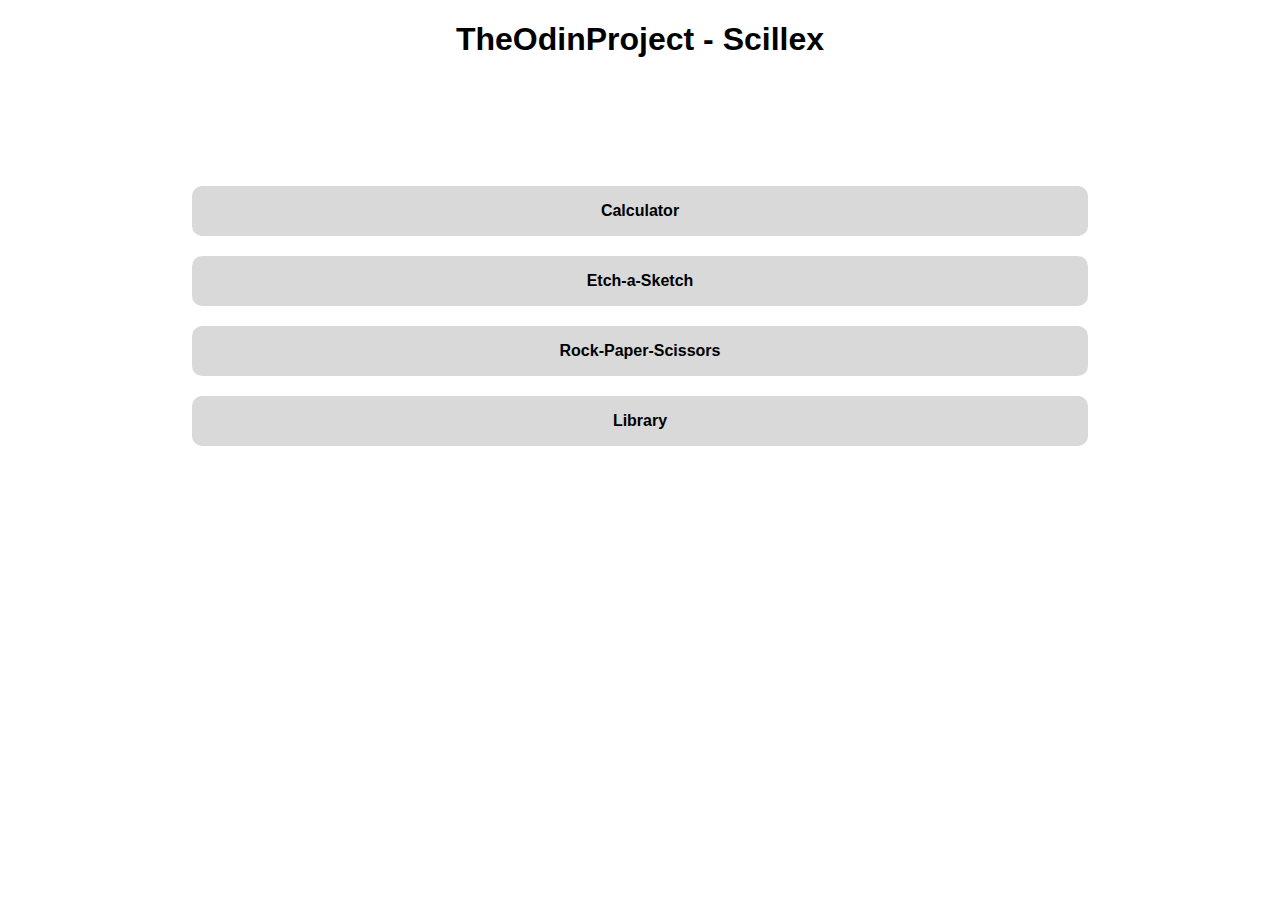
<file: index.html>
<!DOCTYPE html>
<html lang="en">
<head>
    <meta charset="UTF-8">
    <meta name="viewport" content="width=device-width, initial-scale=1.0">
    <title>Document</title>
    <link rel="stylesheet" href="style.css">
</head>
<body>
    <h1>TheOdinProject - Scillex</h1>
    <section id="projects-list">  
    </section>
    <script src="script.js"></script>
</body>
</html>
</file>
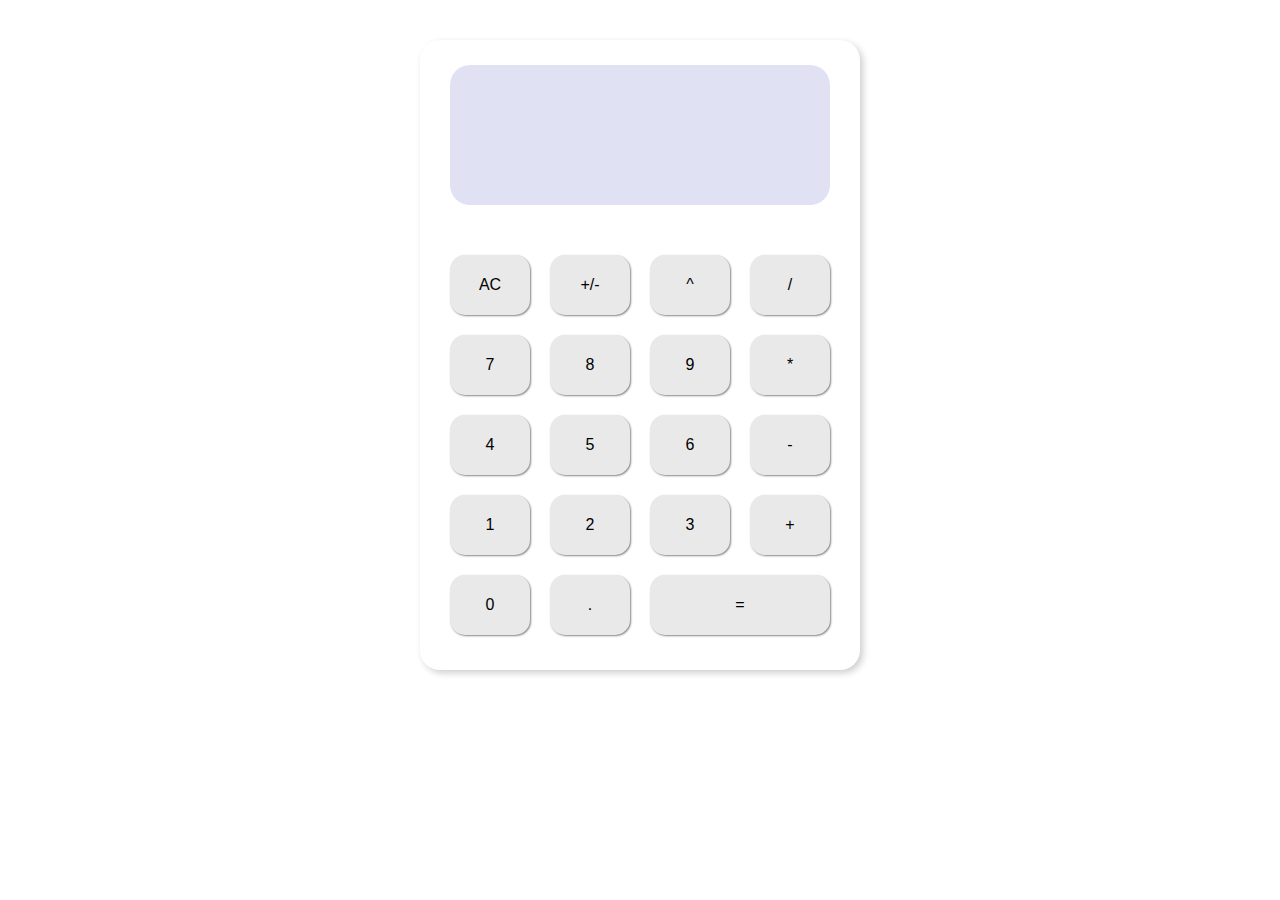
<file: Calculator/index.html>
<!DOCTYPE html>
<html lang="en">
<head>
    <meta charset="UTF-8">
    <meta name="viewport" content="width=device-width, initial-scale=1.0">
    <title>Document</title>
    <link rel="stylesheet" href="style.css">
</head>
<body>
    <div class="big">
    <div class="display"></div>
    <div class="div-digit">
        <button id="clear" class="digit">AC</button>
        <button id="plus-minus" class="digit">+/-</button>
        <button class="digit operator">^</button>
        <button class="digit operator">/</button>
        <button class="digit num">7</button>
        <button class="digit num">8</button>
        <button class="digit num">9</button>
        <button class="digit operator">*</button>
        <button class="digit num">4</button>
        <button class="digit num">5</button>
        <button class="digit num">6</button>
        <button class="digit operator">-</button>
        <button class="digit num">1</button>
        <button class="digit num">2</button>
        <button class="digit num">3</button>
        <button class="digit operator">+</button>
        <button class="digit num">0</button>
        <button class="digit num">.</button>
        <button id="egal" class="digit">=</button>
    </div>
    </div>
    <script src="script.js"></script>
</body>
</html>
</file>
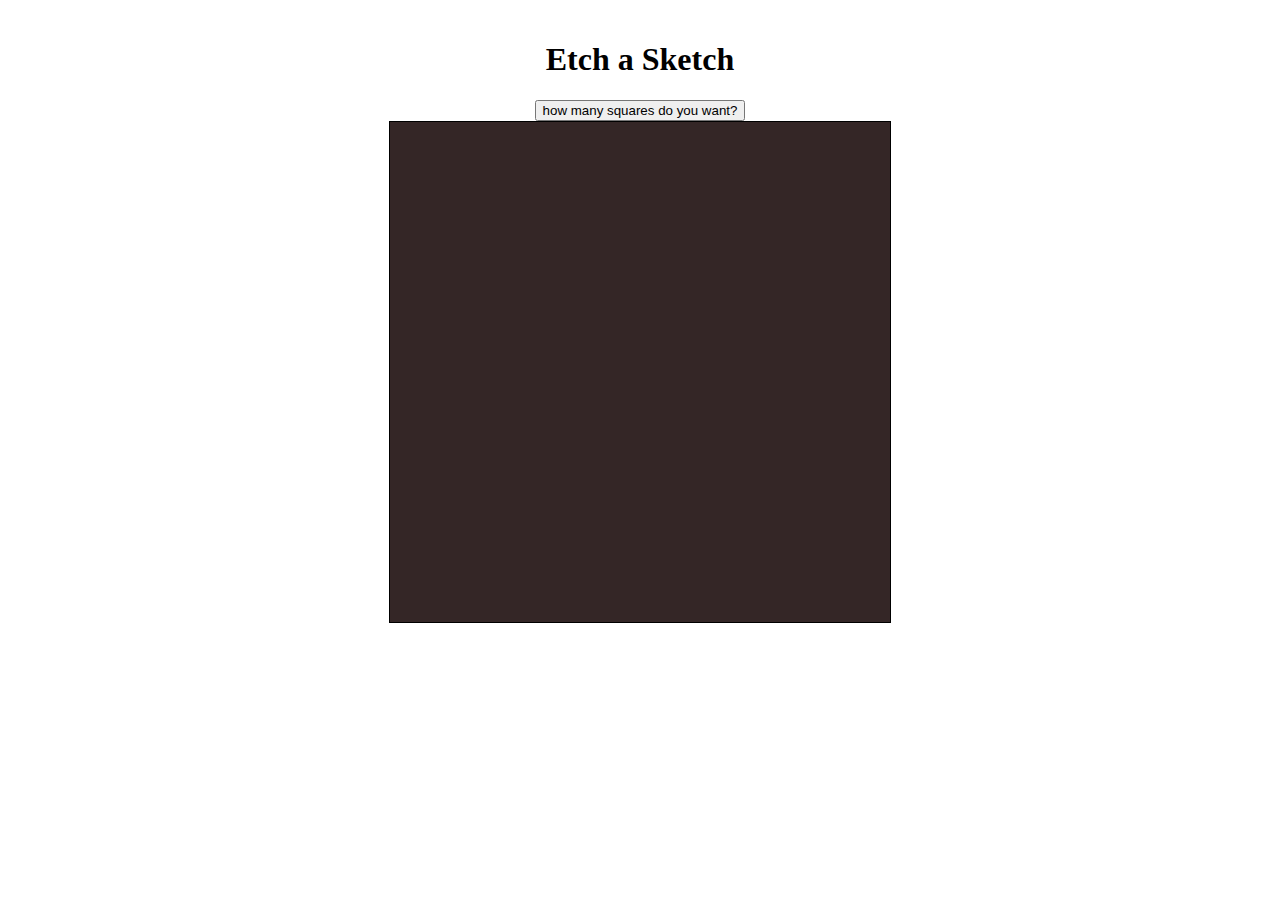
<file: Etch-a-Sketch/index.html>
<!DOCTYPE html>
<html lang="en">
<head>
    <meta charset="UTF-8">
    <meta name="viewport" content="width=device-width, initial-scale=1.0">
    <title>Etch-a-Sketch</title>
    <link rel="stylesheet" href="style.css">
</head>
<body>
    <h1>Etch a Sketch</h1>
    <button id="btn">how many squares do you want?</button>
    <div class="main"></div>
    <script src="script.js"></script>
</body>
</html>
</file>
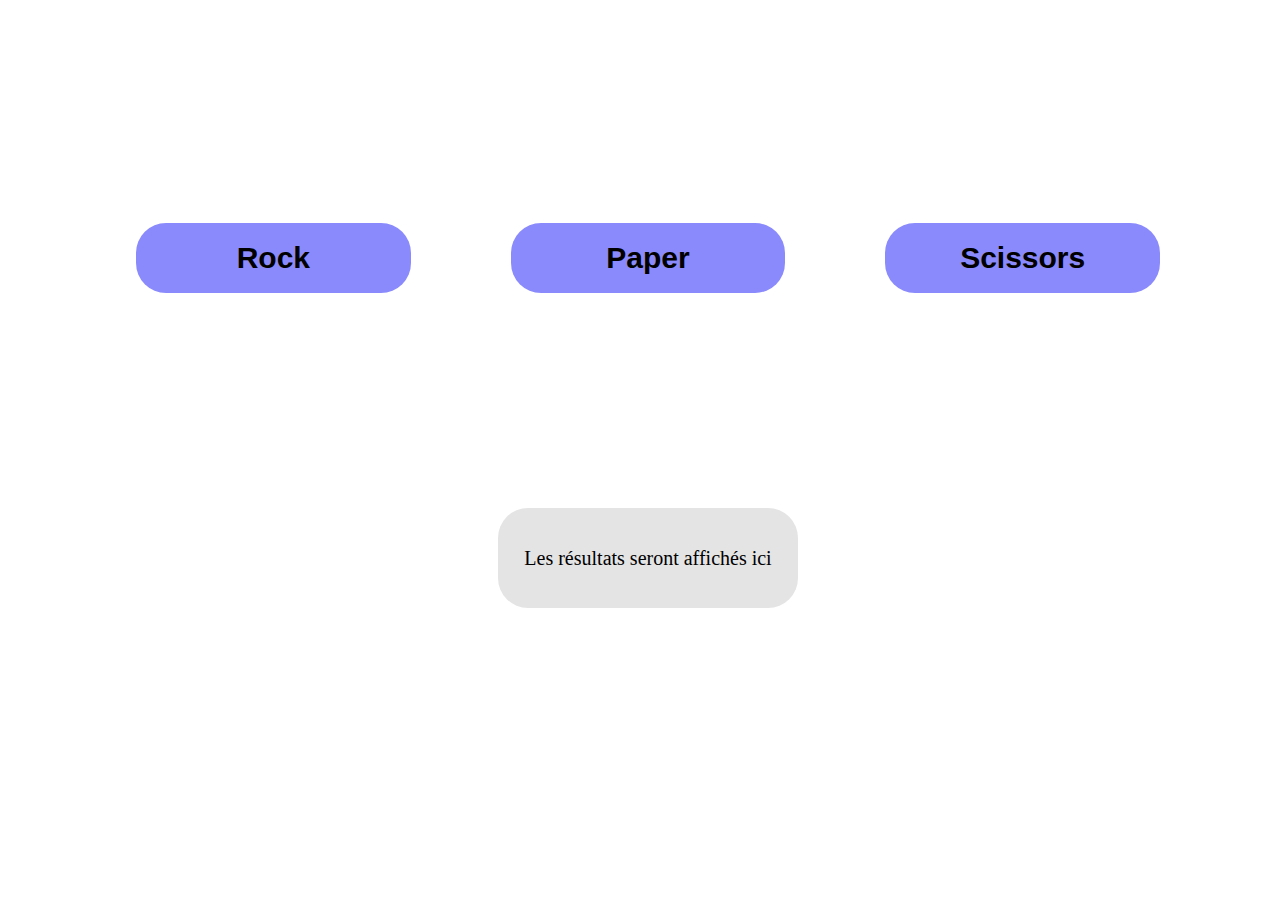
<file: Rock-Paper-Scissors/index.html>
<!DOCTYPE html>
<html lang="en">
<head>
    <meta charset="UTF-8">
    <meta name="viewport" content="width=device-width, initial-scale=1.0">
    <title>Rock-Paper-Scissors</title>
    <link rel="stylesheet" href="style.css">
</head>
<body>
    <div class="btn-div">
        <button class="btn" id="rock">Rock</button>
        <button class="btn" id="paper">Paper</button>
        <button class="btn" id="scissors">Scissors</button>
    </div>

    <div id="result"><p>Les résultats seront affichés ici</p></div>

    <script src="script.js"></script>
</body>
</html>
</file>
<file: style.css>
body {
    display: flex;
    align-items: center;
    justify-content: center;
    flex-direction: column;
    font-family: 'Segoe UI', Tahoma, Geneva, Verdana, sans-serif;
    width: 100%;
    margin: 0;
}

h1 {
    margin-bottom: 10%;
}

a {
    text-decoration: none;
    color: black;
}

section {
    display: grid;
    grid-template-columns: 1fr;
    width: 70%;
    gap: 20px;
}

.container {
    background-color: rgb(217, 217, 217);
    display: flex;
    align-items: center;
    justify-content: center;
    border-radius: 10px;
}

p {
    font-weight: 700;
}

.container:hover {
    background-color: rgb(197, 197, 197);
    transition: 0.3s;
}
</file>
<file: Calculator/style.css>
body {
    display: flex;
    align-items: center;
    justify-content: center;
    flex-direction: column;
    margin-top: 40px;
}

.big {
    display: flex;
    align-items: center;
    justify-content: center;
    flex-direction: column;
    gap: 30px;
    padding: 15px 10px;
    padding-top: 25px;
    border-radius: 20px;
    box-shadow: 3px 3px 7px rgb(206, 206, 206);
}

.display {
    position: relative;
    display: flex;
    align-items: center;
    background-color: rgba(222, 224, 243, 0.927);
    width: 340px;
    height: 100px;
    border-radius: 20px;
    padding: 20px;
    font-size: 20px;
}

.div-digit {
    display: flex;
    align-items: center;
    justify-content: center;
    flex-direction: row;
    flex-wrap: wrap;
    gap: 20px;
    height: auto;
    width: 380px;
    padding: 20px;
    background-color: rgb(255, 255, 255);
    border-radius: 20px;
}

.digit {
    width: 80px;
    height: 60px;
    border-radius: 15px;
    border: none;
    box-shadow: 1px 1px 2px rgb(133, 133, 133);
    background-color: rgb(233, 233, 233);
    font-size: 16px;
}

.digit:active {
    background-color: rgb(201, 201, 201);
}

#egal {
    width: 180px;
}
</file>
<file: Etch-a-Sketch/style.css>
body {
    margin: 20px;
    width: 100wv;
    display: flex;
    align-items: center;
    justify-content: center;
    flex-direction: column;
}

.main {
    width: 500px;
    height: 500px;
    display: flex;
    flex-wrap: wrap;
    align-items: center;
    justify-content: center;
    border: 1px solid black;
}

.square-div {
    background-color: rgb(52, 38, 38);
}
</file>
<file: Rock-Paper-Scissors/style.css>
body {
    width: 100%;
    height: 100%;
    display: flex;
    align-items: center;
    justify-content: center;
    flex-direction: column;
}

.btn-div {
    display: flex;
    align-items: center;
    justify-content: center;
    flex-direction: row;
    width: 80%;
    height: 500px;
    gap:100px;
}

.btn {
    background-color: rgb(138, 138, 252);
    height: 70px;
    width: 150px;
    font-size: 30px;
    flex: 1;
    border-radius: 30px;
    border: none;
    font-weight: 600;
}

.btn:active {
    background-color: rgb(96, 96, 253);
}

#result {
    background-color: rgb(228, 228, 228);
    height: 100px;
    width: 300px;
    font-size: 20px;
    display: flex;
    align-items: center;
    justify-content: center;
    border-radius: 30px;
}
</file>
